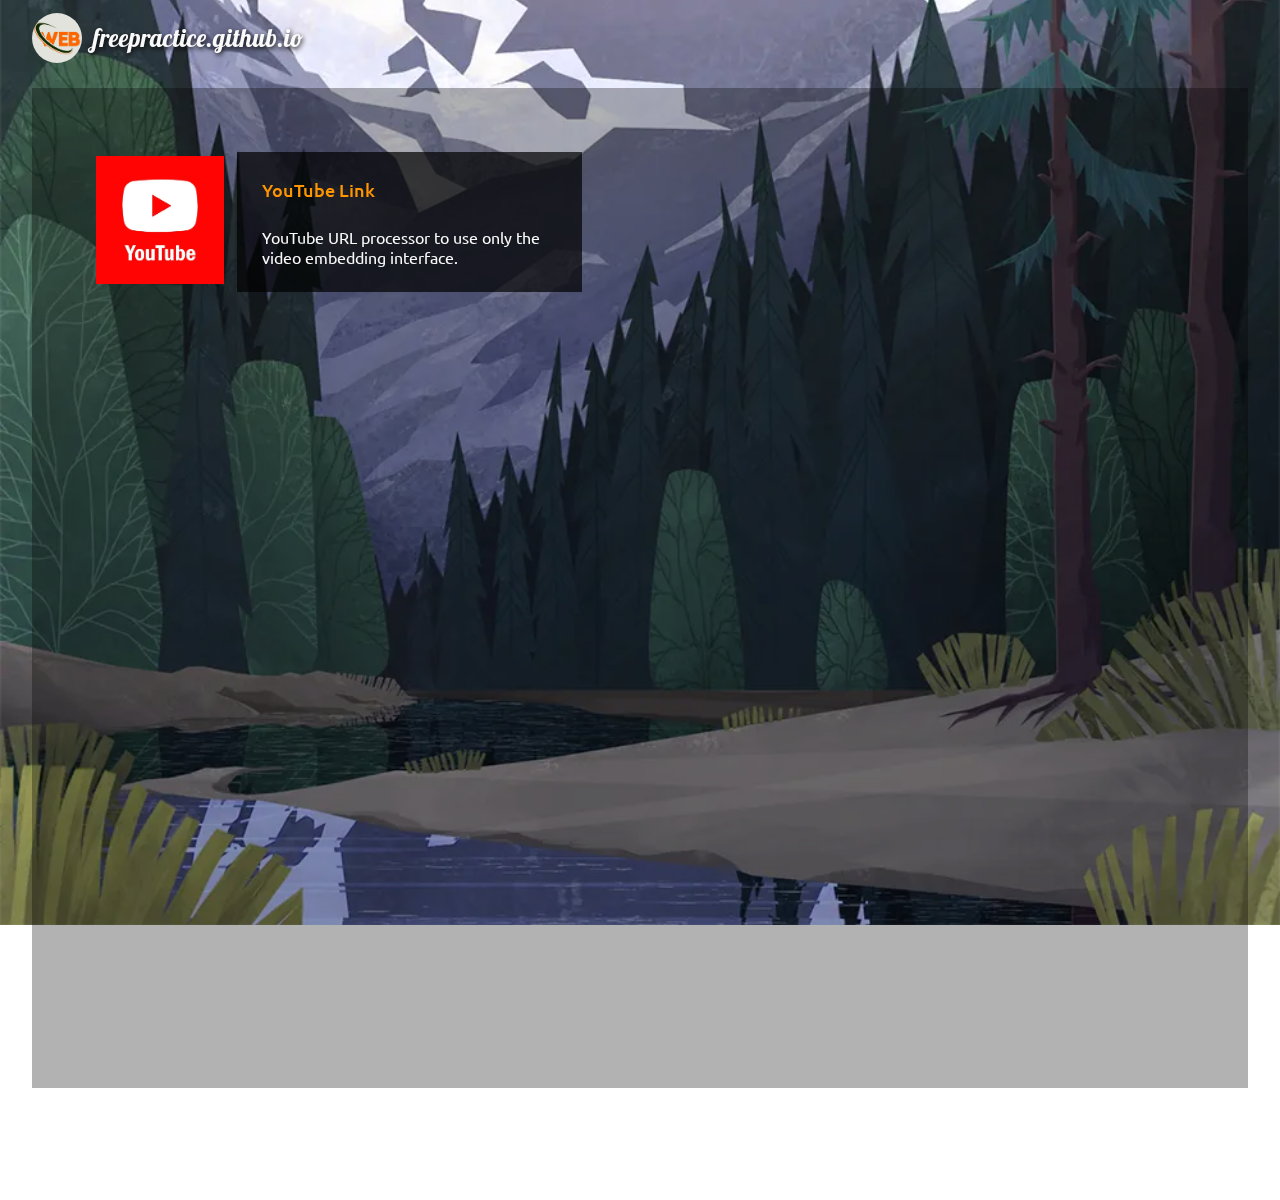
<file: index.html>
<!DOCTYPE html>
<html lang="es">
<head>
	<meta charset="UTF-8">
	<meta name="viewport" content="width=device-width, initial-scale=1">
	<title>Free Practice | GitHub</title>
	<!-- <base href="/"> -->
	<link rel="shortcut icon" type="image/x-icon" href="/favicon.ico">
	<link rel="icon" type="image/x-icon" href="/favicon.ico">
	<link rel="stylesheet" href="/css/base.css">
	<link rel="stylesheet" href="/css/style.css">
</head>
<body>
<!-- Layout with CSS Grid -->
<div class="page-layout">
	<header>
		<div class="header-navbar">
			<div>
				<div class="header-logo">
					<div></div>
					<h1><a href="/"><span id="header-title">freepractice.github.io</span></a></h1>
				</div>
				<div class="header-navbar"></div>
			</div>
		</div>
	</header>
	<main>
		<section>
			<div class="box">
				<div class="preview">
					<a href="/resources/youtube-link"><img src="/img/youtube-logo-001.webp" alt="logo youtube"></a>
				</div>
				<div class="content">
					<h2>YouTube Link</h2>
					<p>YouTube URL processor to use only the video embedding interface.</p>
				</div>
			</div>
		</section>
	</main>
	<aside>
	</aside>
	<footer>
	</footer>
</div>
<div class="page-background"></div>
<!-- <script src="/js/base.js"></script> -->
</body>
</html>
</file>
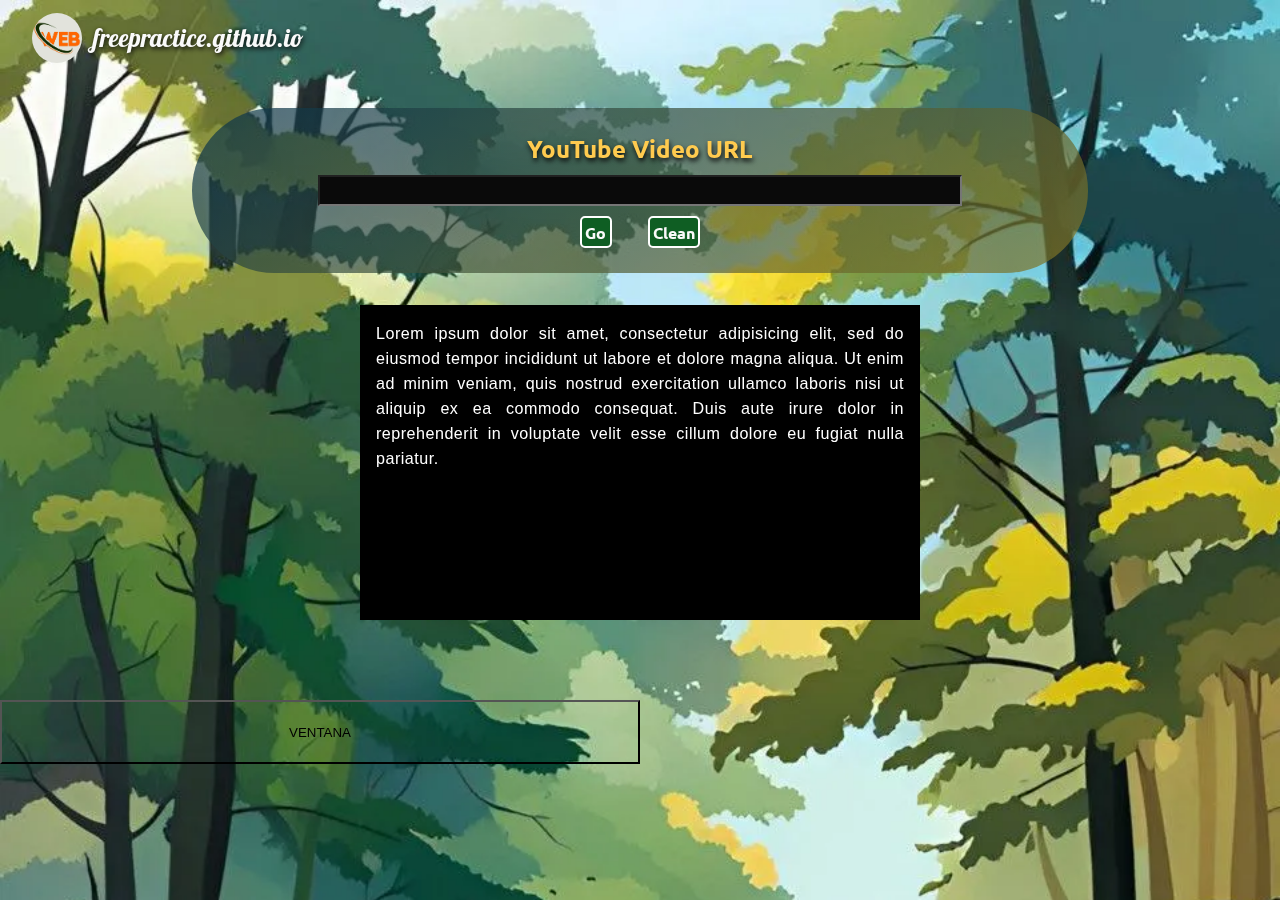
<file: resources/youtube-link/index.html>
<!DOCTYPE html>
<html lang="es">
<head>
	<meta charset="UTF-8">
	<meta name="viewport" content="width=device-width, initial-scale=1">
	<title>YouTube Link | Free Practice</title>
	<!-- <base href="/"> -->
	<link rel="shortcut icon" type="image/x-icon" href="/favicon.ico">
	<link rel="icon" type="image/x-icon" href="/favicon.ico">
	<link rel="stylesheet" href="/css/base.css">
	<link rel="stylesheet" href="app.css">
</head>
<body>
	<header>
		<div class="header-navbar">
			<div>
				<div class="header-logo">
					<div></div>
					<h1><a href="/"><span id="header-title" class="lobster-400">freepractice.github.io</span></a></h1>
				</div>
			</div>
		</div>
	</header>
	<main>
		<section class="input">
			<div class="youtube-url">
				<label for="youtube-url">YouTube Video URL</label>
				<input id="youtube-url" name="YouTube Video URL" type="text" size="url">
				<div class="controls">
					<button onclick="url()">Go</button>
					<button onclick="clean()">Clean</button>
				</div>
			</div>
		</section>
		<section class="output">
			<div class="youtube-video">
				<p class="lorem">Lorem ipsum dolor sit amet, consectetur adipisicing elit, sed do eiusmod
				tempor incididunt ut labore et dolore magna aliqua. Ut enim ad minim veniam,
				quis nostrud exercitation ullamco laboris nisi ut aliquip ex ea commodo
				consequat. Duis aute irure dolor in reprehenderit in voluptate velit esse
				cillum dolore eu fugiat nulla pariatur.</p>
				<!-- <iframe width="560" height="315" src="https://www.youtube.com/embed/a3rAv6IGix4" title="YouTube video player" frameborder="0" allow="accelerometer; autoplay; clipboard-write; encrypted-media; gyroscope; picture-in-picture; web-share" referrerpolicy="strict-origin-when-cross-origin" allowfullscreen> -->
				</iframe>
			</div>
			<script>
				/*
				function iframeSize() {
					let windowSize = window.innerWidth;
					if (windowSize <= 720) {
						let iframe = document.querySelector('.youtube-video > iframe');
						iframe.setAttribute('width', window.innerWidth*0.2*4);
					}
				} iframeSize();
				*/
			</script>
		</section>
	</main>
	<aside>
		<button onclick="ventana()" style="margin: 5rem auto 1rem auto; width: 50%; height: 5vw; background: transparent;">VENTANA</button>
		<p id="informa" style="margin-left: 5rem; font-size: 5rem; font-family: monospace; color: white;"></p>
	</aside>
	<footer>
	</footer>
<div class="page-background"></div>
<script type="text/javascript" src="app.js"></script>
</body>
</html>
</file>
<file: css/base.css>
/* Fonts */
@import url('https://fonts.googleapis.com/css2?family=Ubuntu:ital,wght@0,300;0,400;0,500;0,700;1,300;1,400;1,500;1,700&display=swap');
@import url('https://fonts.googleapis.com/css2?family=Lobster&display=swap');
/**/
:root {
	--white-1: rgb(250 250 250);
	--width-height-1: 50px;
}
* {
	margin: 0;
	padding: 0;
	/* box-sizing: border-box; */
}
/* CSS Reset */
h1, h2, h3 {
	font-size: unset;
	margin-block-start: 0;
	margin-block-end: 0;
	margin-inline-start: 0;
	margin-inline-end: 0;
	font-weight: unset;
}
a {
	color: unset;
	text-decoration: none;
}
ul, li {
	list-style: none;
	text-align: unset;
}
/**/
/* Text Fonts */
.header-logo h1 {
	font-family: "Lobster", sans-serif;
	font-weight: 400; /* Only this weight for Lobster font */
	font-style: normal;
}
/**/
/* Header Navbar */
.header-navbar {
	margin: 0 auto;
	width: 100%;
	min-height: 5.7vw;
	display: flex;
}
.header-navbar > div {
	margin: 0 auto;
	width: 95%;
	display: grid;
	grid-gap: 0;
	grid-template-columns: repeat(2, 1fr);
	grid-template-rows: auto;
	grid-template-areas:
	"header-logo header-navbar";
	align-items: center;
}
.header-logo {
	padding: 1vw 0;
	grid-area: header-logo;
	display: flex;
	align-items: center;
}
.header-logo > div {
	width: var(--width-height-1);
	height: var(--width-height-1);
	background-image: url(/img/logo-004.webp);
	background-size: contain;
	border-radius: 100px;
}
.header-logo h1 {
	font-size: 1.55rem;
	text-indent: 0.7rem;
	color: var(--white-1);
	text-shadow: 1px 2px 5px rgb(10 10 10);
}
.header-navbar {
	grid-area: header-navbar;
}
/**/
/* Responsive Desing */
@media (max-width: 768px) {
	:root {
		--width-height-1: 40px;
	}
}
@media (max-width: 576px) {
	:root {
		--width-height-1: 30px;
	}
}
</file>
<file: css/style.css>
/* Text Fonts */
.content > h2, .content > p {
	font-family: "Ubuntu", sans-serif;
	font-weight: 400;
	font-style: normal;
}
/**/
/* Page Format */
body {
	min-height: 1200px;
}
/* Page Layout */
.page-layout {
	margin: 0 auto;
	width: 100%;
	/* Sort by Areas */
	display: grid;
	grid-gap: 0;
	grid-template-columns: repeat(3, 1fr);
	grid-template-rows: repeat(4, auto);
	grid-template-areas:
	"header header header"
	"main main main"
	"aside aside aside"
	"footer footer footer";
}
.page-background {
	width: 100%;
	/* height: 100%; */
	min-height: 925px;
	background-image: url(/img/background-001.webp);
	background-repeat: no-repeat;
	background-size: cover;
	background-position: bottom;
	position: fixed;
	top: 0;
	z-index: -1;
}
header {
	grid-area: header;
}
/* Dynamic Underline */
.menu-underline::after {
	content: '';
	display: block;
	width: 0;
	height: 0.25rem;
	margin-bottom: -5%;
	background: #57a1cd;
	transition: 0.3s cubic-bezier(.03,.3,.4,.96);
	transform: skew(-10deg);
}
.menu-underline:hover::after {
	width: calc(100% + 0.25rem);
}
/**/
/* Main */
main {
	grid-area: main;
	width: 95%;
	margin: 1vw auto 0 auto;
	min-height: 1000px;
	background: rgb(0 0 0 / 30%);
}
	/* Content */
.box {
	margin: 5vw 0 0 5vw;
	width: 40%;
	display: flex;
	align-items: center;
}
.preview img {
	width: 10vw;
	min-width: 70px;
}
.content {
	margin: 0 0 0 1vw;
	width: 100%;
	background: rgb(0 0 0 / 70%);
}
.content > h2, .content > p {
	margin: 2vw;
	color: var(--white-1);
}
.content > h2 {
	font-size: 1.1rem;
	color: rgb(255 150 0);
	font-weight: 500;
}
.content > p {
	font-size: 0.97rem;
}
/**/
aside {
	grid-area: aside;
}
footer {
	grid-area: footer;
}
/* Responsive Desing */
@media (max-width: 720px) {
	.box {
		width: 90%;
	}
}
</file>
<file: resources/youtube-link/app.css>
/* Text Fonts */
.youtube-url > label {
	font-family: 'ubuntu', sans-serif;
	font-weight: 700;
	font-style: normal;
}
button[onclick="url()"], button[onclick="clean()"] {
	font-family: 'Ubuntu',sans-serif;
	font-weight: 600;
	font-style: normal;
}
/**/
body {
	background: linear-gradient(270deg, #5a9279, #799479);
}
/* Input Section */
.input {
	margin: 2rem auto;
	/* margin: 2vw auto; */
	padding: 2vw 0;
	width: 70%;
	/* background: rgb(169 164 25 / 70%); */
	/* background: linear-gradient(330deg, rgb(131 119 38 / 70%), rgb(8 76 13 / 70%)); */
	background: linear-gradient(330deg, rgb(131 119 38 / 70%), rgb(8 51 76 / 70%));
	border-radius: 100px;
}
.youtube-url {
	display: flex;
	flex-direction: column;
	align-items: center;
}
.youtube-url > label {
	font-size: 18px;
	color: #ffcb4f;
	text-shadow: 1px 3px 5px rgb(10 10 10);
}
/*
.controls {
}
*/
button[onclick="url()"], button[onclick="clean()"] {
	font-size: 1rem;
	margin: 0 1rem;
	padding: 0.2rem;
	border-radius: 5px;
	background: #0f5e23;
	color: rgb(250 250 250);
	border: 2px solid white;
}
input#youtube-url {
	margin: 10px auto;
	width: 50vw;
	height: 1.7rem;
	font-family: monospace;
	color: #27ff00;
	text-indent: 0.5rem;
	background: rgb(10 10 10);
}
/**/
/* Output Section */
.youtube-video {
	width: 560px;
	height: 315px;
	background: black;
}
.output {
	display: flex;
	justify-content: center;
}
.page-background {
	width: 100%;
	/* height: 100%; */
	min-height: 925px;
	background-image: url(/img/background-002.webp);
	background-repeat: no-repeat;
	background-size: cover;
	background-position: top;
	position: fixed;
	top: 0;
	z-index: -1;
}
/* Responsive Desing */
@media only screen and (max-width: 576px) {
	/*
	.youtube-url > label {
		font-size: 1.2rem;
	}
	*/
	.input {
		width: 80%;
	}
}
.lorem {
	color: white;
	font-family: sans-serif;
	font-size: 13.5px;
	text-align: justify;
	margin: 1rem;
	line-height: 25px;
	letter-spacing: 0.5px;
}
/*
@media only screen and (max-width: 720px) {
	.youtube-url > label {
		font-size: 1.3rem;
	}
}
*/
</file>
